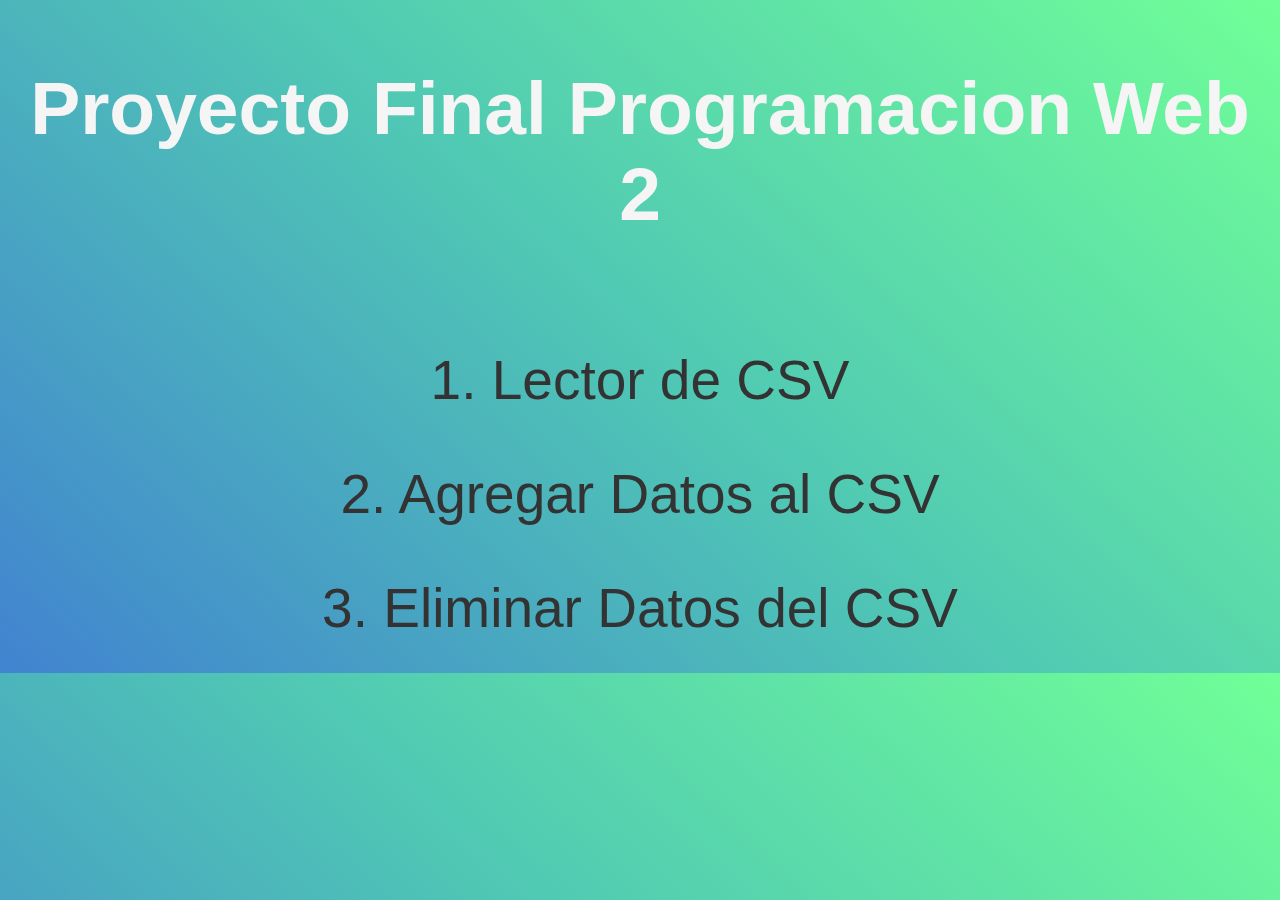
<file: ProyectoFinal/index.html>
<!DOCTYPE html>
<html lang="en">
<head>
    <meta charset="UTF-8">
    <meta name="viewport" content="width=device-width, initial-scale=1.0">
    <link rel="stylesheet" href="./estilosIndex.css">
    <title>Menu</title>
</head>
<body>
    <h1>Proyecto Final Programacion Web 2</h1>
    
<div>
    <a href="./Lector.html"> 1. Lector de CSV</a>
    <a href="./AgregarDatos.html">2. Agregar Datos al CSV</a>
    <a href="./EliminarDatos.html">3. Eliminar Datos del CSV</a>
</div>

</body>
</html>
</file>
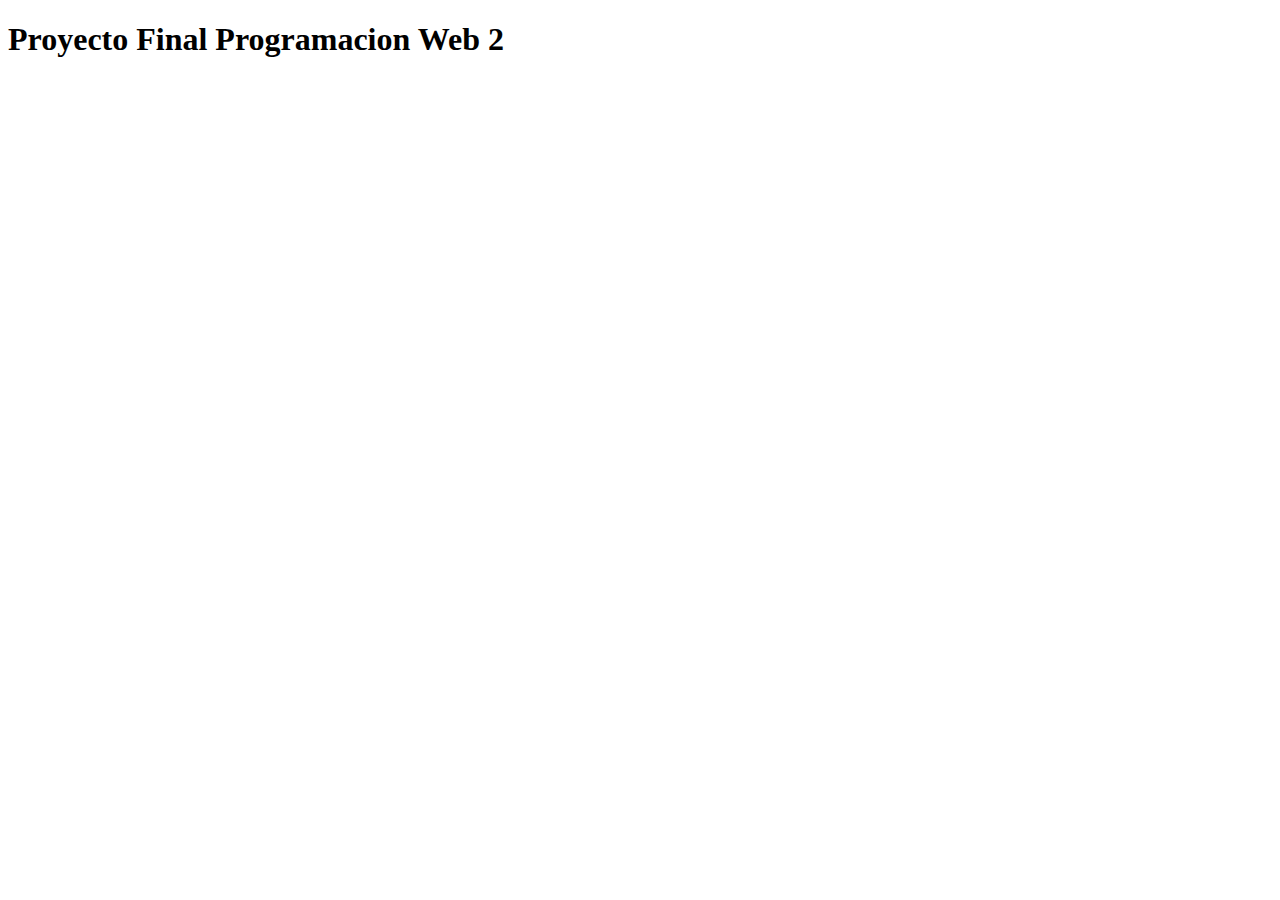
<file: Tare Final Lector de CSV/index.html>
<!DOCTYPE html>
<html lang="en">
<head>
    <meta charset="UTF-8">
    <meta name="viewport" content="width=device-width, initial-scale=1.0">
    <title>Menu</title>
</head>
<body>
    <h1>Proyecto Final Programacion Web 2</h1>
    
    <a href="./Lector.html"></a>
    <a href="./AgregarDatos.html"></a>
    <a href="./EliminarDatos.html"></a>
</body>
</html>
</file>
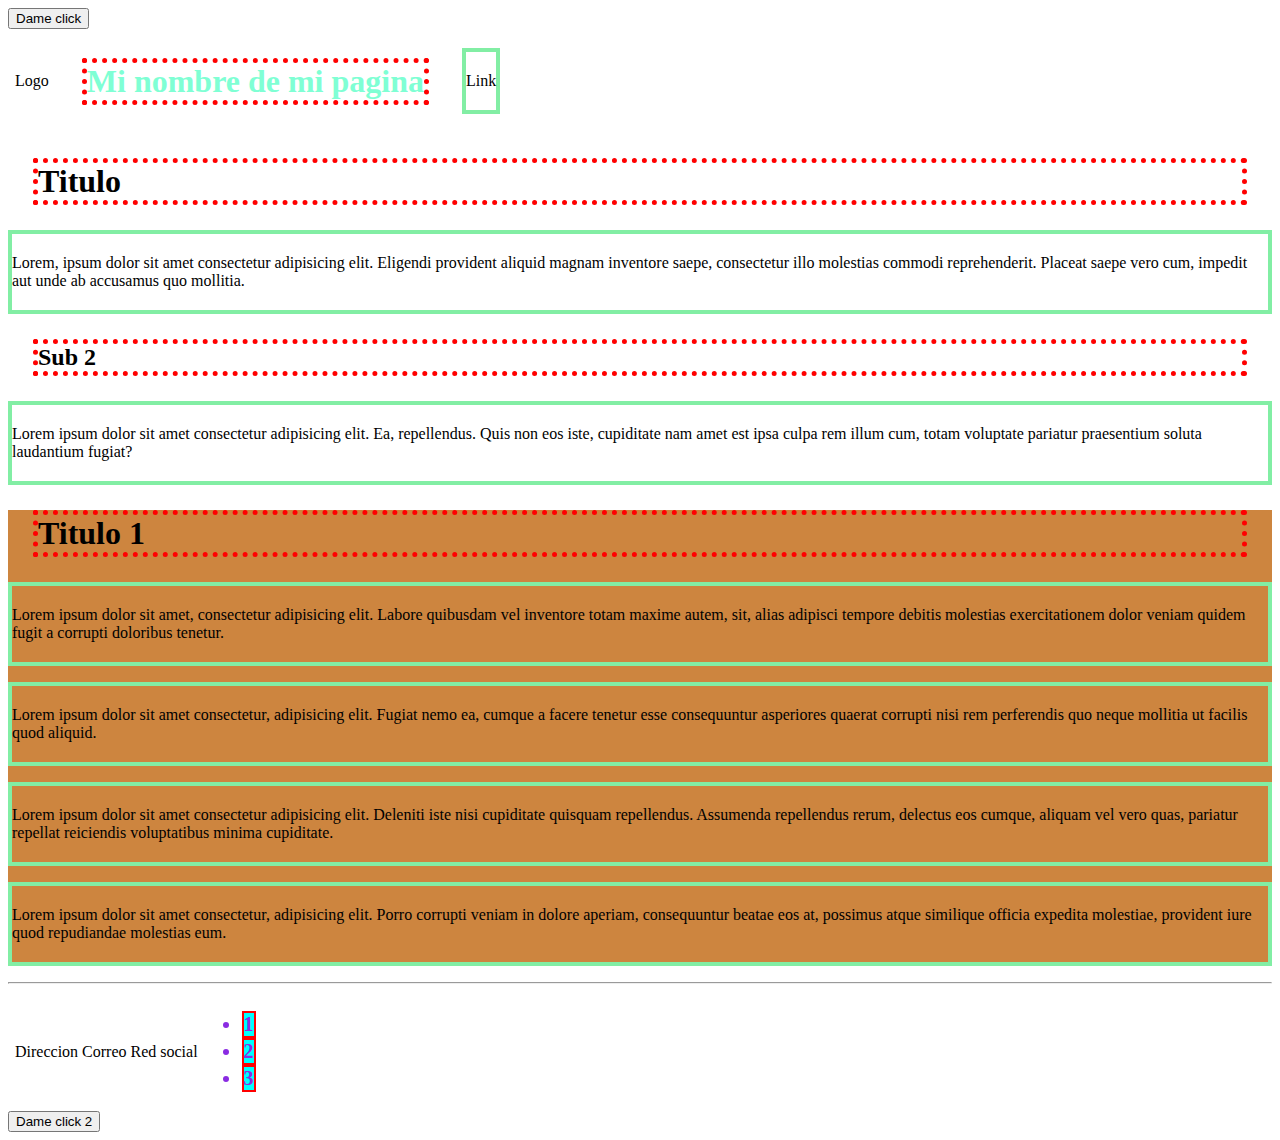
<file: Tarea 2 Inicio de JS/index.html>
<!DOCTYPE html>
<html lang="en">

<head>
    <meta charset="UTF-8">
    <meta name="viewport" content="width=device-width, initial-scale=1.0">
    <link rel="stylesheet" href="estilos.css">
    <title>ico Basico</title>
</head>

<script>
alert("Alerta sismica turururu");
</script>

<style>
    li{
    font-size: 20px;
    background-color: aqua;
    color: blueviolet;
    border: solid 2px red;
    }
</style>

<body>
    <button onclick="saludar()">Dame click</button>
    <script>
        function saludar(){
            alert("Esto es una mala practica jiji");
        }
    </script>

    <nav>
        <div>
            <table>
                <th>
                <td>Logo</td>
                </th>
                <th>
                <td>
                    <h1 style= "color: aquamarine">Mi nombre de mi pagina</h1>
                </td>
                </th>
                <th>
                <td>
                    <p>Link</p>
                </td>
                </th>
            </table>
        </div>
    </nav>

    <section>
        <div>
            <h1>Titulo</h1>
            <p>Lorem, ipsum dolor sit amet consectetur adipisicing elit. Eligendi provident aliquid magnam inventore
                saepe, consectetur illo molestias commodi reprehenderit. Placeat saepe vero cum, impedit aut unde ab
                accusamus quo mollitia.</p>
        </div>
        <div>
            <h2>Sub 2</h2>
            <p>Lorem ipsum dolor sit amet consectetur adipisicing elit. Ea, repellendus. Quis non eos iste, cupiditate
                nam amet est ipsa culpa rem illum cum, totam voluptate pariatur praesentium soluta laudantium fugiat?
            </p>
        </div>
    </section>
    <section style="background-color: peru;">
        <h1>Titulo 1</h1>
        <p>Lorem ipsum dolor sit amet, consectetur adipisicing elit. Labore quibusdam vel inventore totam maxime autem,
            sit, alias adipisci tempore debitis molestias exercitationem dolor veniam quidem fugit a corrupti doloribus
            tenetur.</p>
        <p>Lorem ipsum dolor sit amet consectetur, adipisicing elit. Fugiat nemo ea, cumque a facere tenetur esse
            consequuntur asperiores quaerat corrupti nisi rem perferendis quo neque mollitia ut facilis quod aliquid.
        </p>
        <p>Lorem ipsum dolor sit amet consectetur adipisicing elit. Deleniti iste nisi cupiditate quisquam repellendus.
            Assumenda repellendus rerum, delectus eos cumque, aliquam vel vero quas, pariatur repellat reiciendis
            voluptatibus minima cupiditate.</p>
        <p>Lorem ipsum dolor sit amet consectetur, adipisicing elit. Porro corrupti veniam in dolore aperiam,
            consequuntur beatae eos at, possimus atque similique officia expedita molestiae, provident iure quod
            repudiandae molestias eum.</p>
    </section>
    <hr>
    <footer>
        <div>
            <table>
                <th>
                <td>Direccion</td>
                <td>Correo</td>
                <td>Red social</td>
                </th>
                <th>
                    <ul>
                        <li>1</li>
                        <li>2</li>
                        <li>3</li>
                    </ul>
                </th>
            </table>
        </div>
    </footer>
    <button onclick="saludar2()">Dame click 2</button>
</body>

<script src="app.js"></script>
</html>
</file>
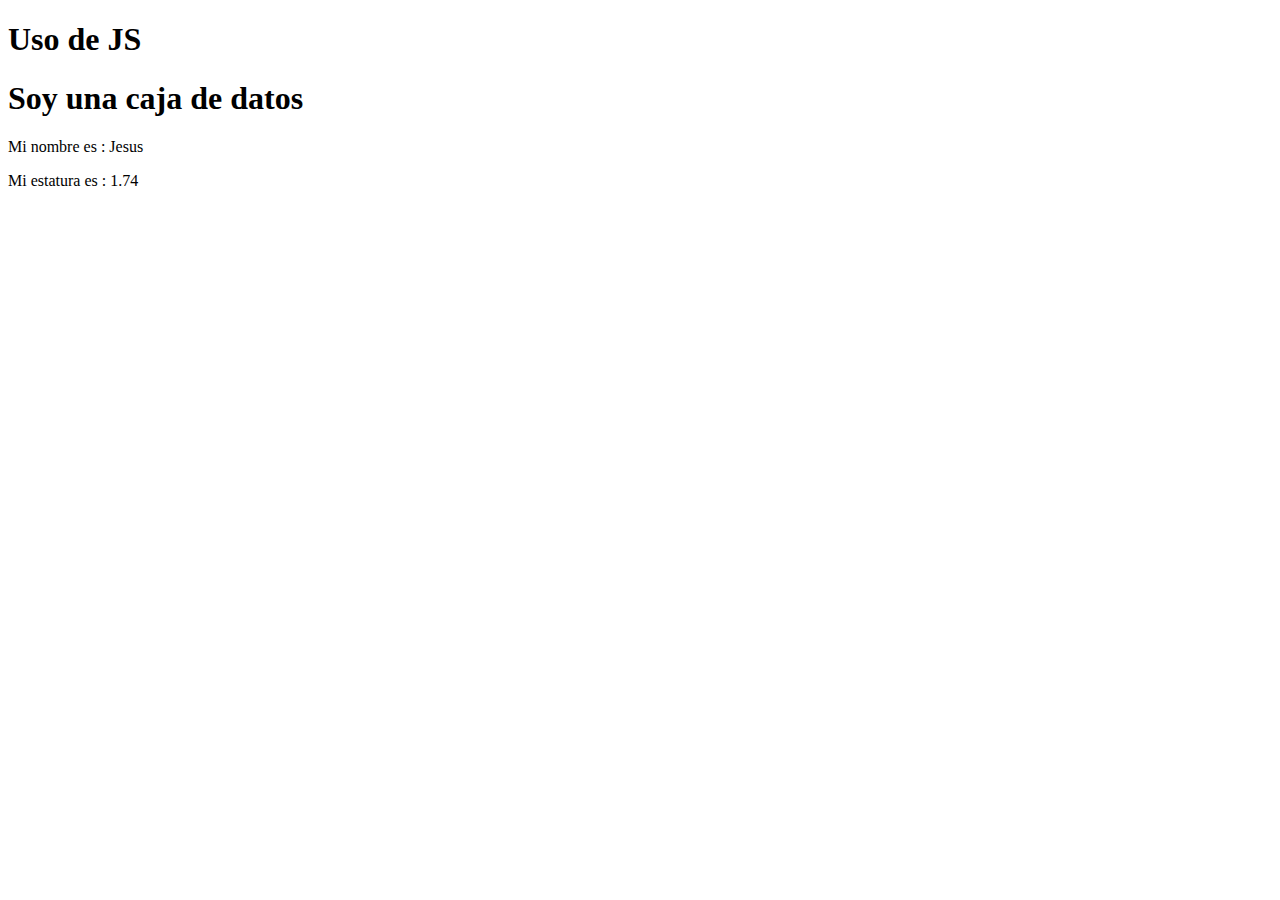
<file: Tarea 4 Operaciones Basicas y Logicas/index.html>
<!DOCTYPE html>
<html lang="en">
<head>
    <meta charset="UTF-8">
    <meta name="viewport" content="width=device-width, initial-scale=1.0">
    <title>Document</title>
</head>
<body>
    <h1>Uso de JS</h1>
    <div id = "datos">

    </div>
</body>
<!-- <script src="./app1.js"></script>
<script src="./app2.js"></script> -->
<script src="./app3.js"></script>
</html>
</file>
<file: ProyectoFinal/estilosIndex.css>
*{
    font-family: Arial, Helvetica, sans-serif;
}

body{
background-color: #4183d0;
background-image: linear-gradient(43deg, #4183d0 0%, #50c8b4 50%, #70ff97 100%);
}

h1{
    text-align: center;
    color: whitesmoke;
    font-size: 75px;
    padding-top: 15px;
    padding-bottom: 35px;
}

a{
    display: block;
    text-align: center;
    font-size: 55px;
    text-decoration: solid;
    color: #333;
    padding: 25px;
    padding-bottom: 25px;
    border-radius: 5px;

}

a:hover{
    background-color: #0c94e9;
}
</file>
<file: Tarea 2 Inicio de JS/estilos.css>
p {
    border: solid 4px rgb(130, 238, 164);
    font-family: 'Times New Roman', Times, serif;
    padding-bottom: 20px;
    padding-top: 20px;
}

h1,
h2 {
    border: dotted 5px red;
    margin: 25px;
}
</file>
